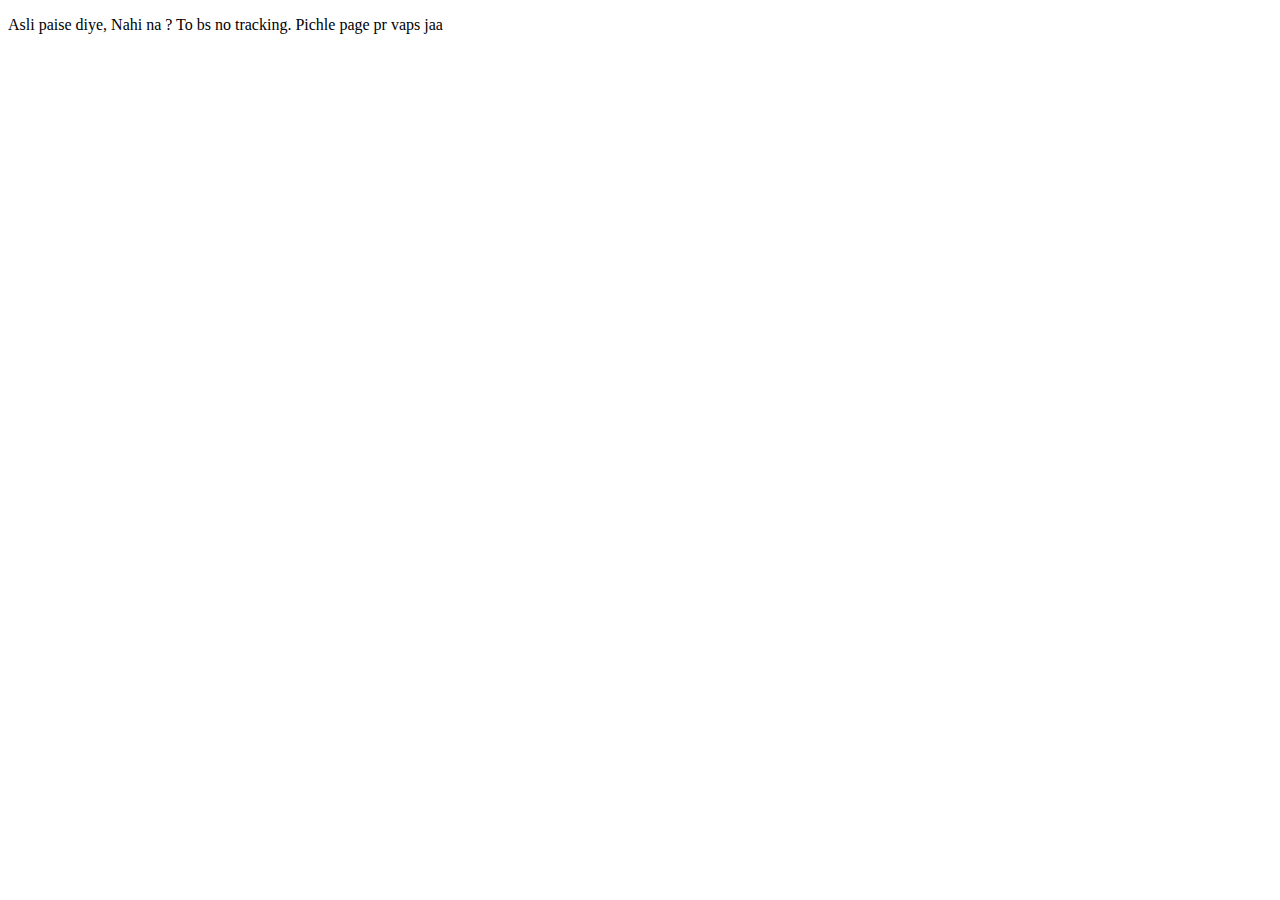
<file: tracking.html>
<!DOCTYPE html>
<html lang="en">
<head>
    <meta charset="UTF-8">
    <meta name="viewport" content="width=device-width, initial-scale=1.0">
    <title>Document</title>
</head>
<body>
    
    <p>Asli paise diye, Nahi na ? To bs no tracking. Pichle page pr vaps jaa</p>

</body>
</html>
</file>
